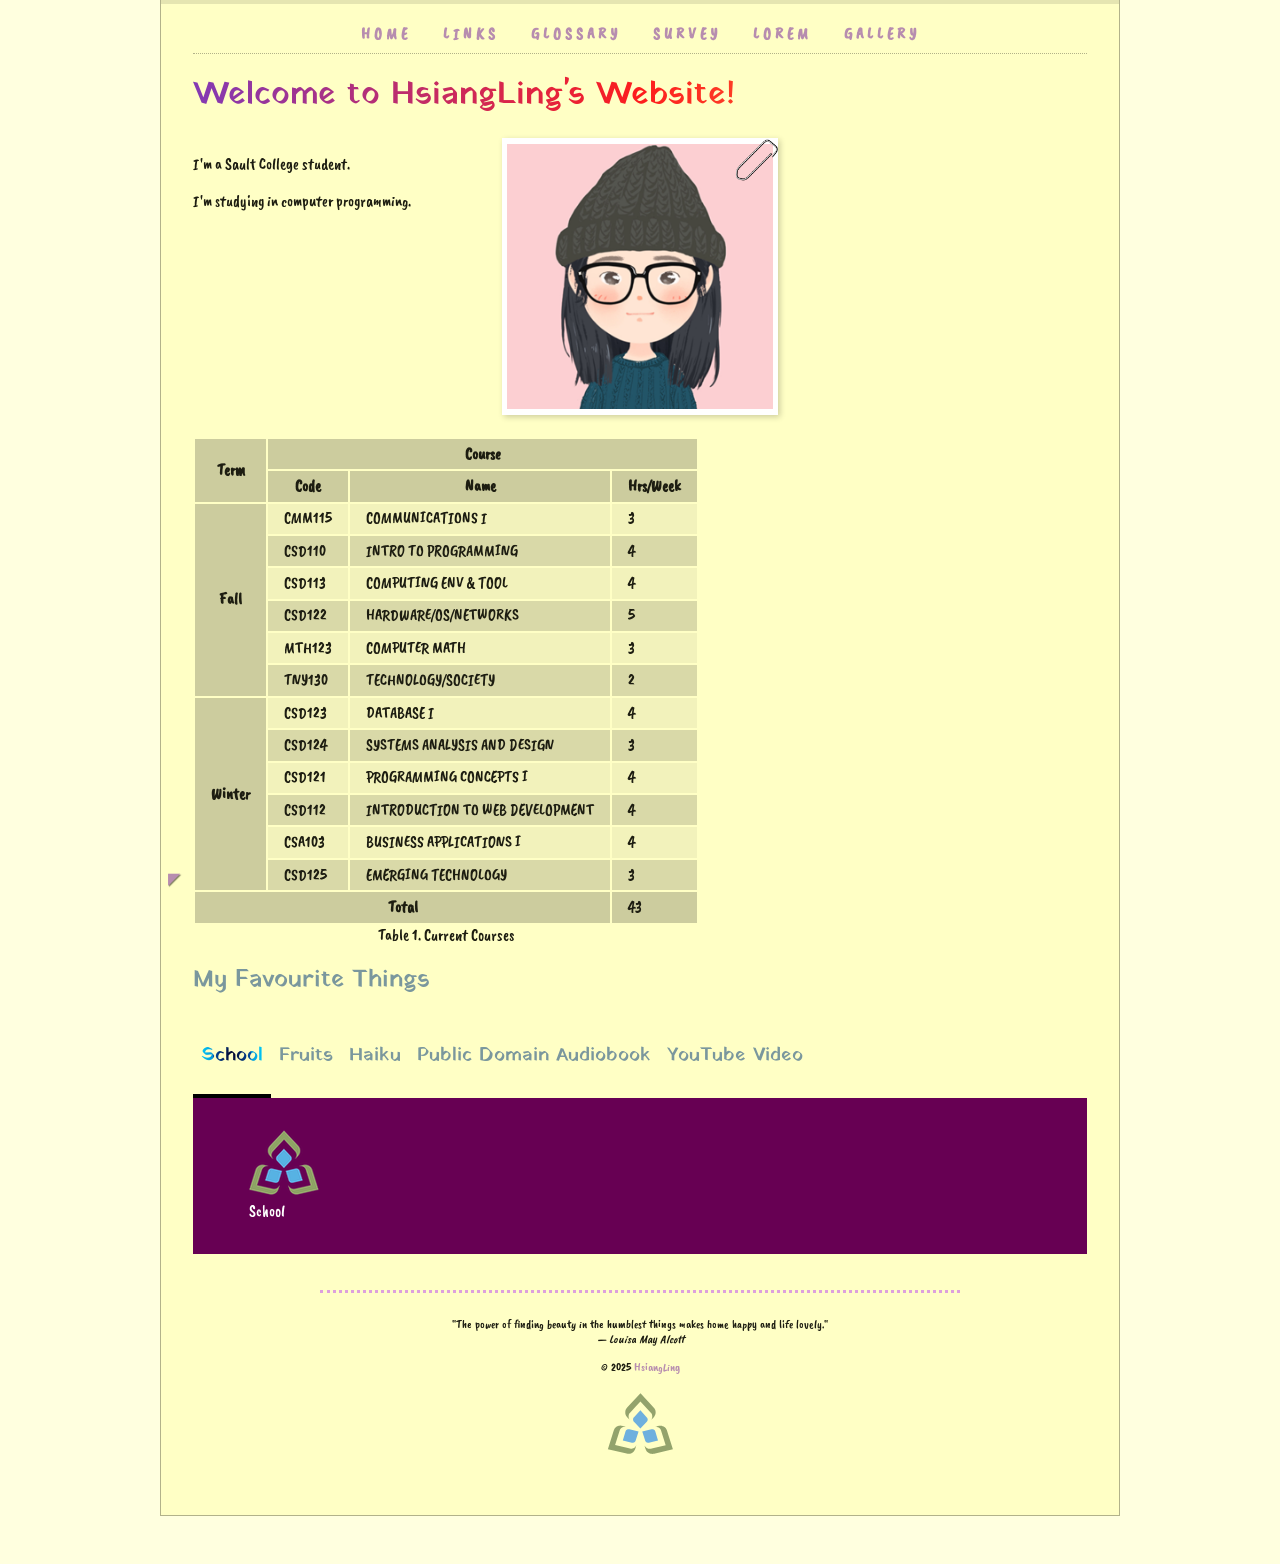
<file: site/index.html>
<!DOCTYPE html>
<html lang="en">

<head>
  <meta charset="UTF-8">
  <meta name="author" content="hsianglingT">
  <meta name="description" content="This is a website for learning HTML/CSS/Javascript">
  <meta name="viewport" content="width=device-width, initial-scale=1">
  <link rel="icon" type="image/png" href="images/favicon-96x96.png" sizes="96x96">
  <link rel="stylesheet" href="styles/normalize.css">
  <link rel="preconnect" href="https://fonts.googleapis.com">
  <link rel="preconnect" href="https://fonts.gstatic.com" crossorigin>
  <link href="https://fonts.googleapis.com/css2?family=Caveat+Brush&family=Yatra+One&display=swap" rel="stylesheet">
  <link rel="stylesheet" href="styles/main.css">
  <title>Getting Started in CSD112</title>
</head>

<body>
  <div class="width-wrap">
    <header id="top">
      <nav>
        <input type="checkbox" id="menu-toggle">
        <label for="menu-toggle" class="sandwich-icon"></label>
        <ul>
          <li><a href="index.html">Home</a></li>
          <li><a href="links.html">Links</a></li>
          <li><a href="glossary.html">Glossary</a></li>
          <li><a href="survey.html">Survey</a></li>
          <li><a href="lorem.html">Lorem</a></li>
          <li><a href="gallery.html">Gallery</a></li>
        </ul>
      </nav>
    </header>

    <main>
      <!-- Found me! -->

      <h1>Welcome to HsiangLing's Website!</h1>
      <div class="bio">
        <p>I'm a Sault College student.</p>
        <p>I'm studying in computer programming.</p>
        <a href="images/fullSizePhoto.jpg" target="_blank">
          <img src="images/thumbnailPhoto-150x150.png" alt="profile photo" sizes="(max-width:500px) 150px, 300px"
            srcset="images/thumbnailPhoto-150x150.png 150w, images/thumbnailPhoto-300x300.png 300w">
          <img class="paperclip" src="images/paperclip.png" alt="paperclip">
        </a>
        <div id="making-a-table">
          <table>
            <caption>Table 1. Current Courses</caption>
            <thead>
              <tr>
                <th rowspan="2">Term</th>
                <th colspan="3" scope="colgroup">Course</th>
              </tr>
              <tr>
                <th scope="col">Code</th>
                <th scope="col">Name</th>
                <th scope="col">Hrs/Week</th>
              </tr>
            </thead>
            <tbody>
              <tr>
                <th rowspan="6" scope="rowgroup">Fall</th>
                <td>CMM115</td>
                <td>COMMUNICATIONS I</td>
                <td>3</td>
              </tr>
              <tr>
                <td>CSD110</td>
                <td>INTRO TO PROGRAMMING</td>
                <td>4</td>
              </tr>
              <tr>
                <td>CSD113</td>
                <td>COMPUTING ENV & TOOL</td>
                <td>4</td>
              </tr>
              <tr>
                <td>CSD122</td>
                <td>HARDWARE/OS/NETWORKS</td>
                <td>5</td>
              </tr>
              <tr>
                <td>MTH123</td>
                <td>COMPUTER MATH</td>
                <td>3</td>
              </tr>
              <tr>
                <td>TNY130</td>
                <td>TECHNOLOGY/SOCIETY</td>
                <td>2</td>
              </tr>
              <tr>
                <th rowspan="6" scope="rowgroup">Winter</th>
                <td>CSD123</td>
                <td>DATABASE I</td>
                <td>4</td>
              </tr>
              <tr>
                <td>CSD124</td>
                <td>SYSTEMS ANALYSIS AND DESIGN</td>
                <td>3</td>
              </tr>
              <tr>
                <td>CSD121</td>
                <td>PROGRAMMING CONCEPTS I</td>
                <td>4</td>
              </tr>
              <tr>
                <td>CSD112</td>
                <td>INTRODUCTION TO WEB DEVELOPMENT</td>
                <td>4</td>
              </tr>
              <tr>
                <td>CSA103</td>
                <td>BUSINESS APPLICATIONS I</td>
                <td>4</td>
              </tr>
              <tr>
                <td>CSD125</td>
                <td>EMERGING TECHNOLOGY</td>
                <td>3</td>
              </tr>
            </tbody>
            <tfoot>
              <tr>
                <th colspan="3" scope="row">Total</th>
                <td>43</td>
              </tr>
            </tfoot>
          </table>
        </div>
      </div>

      <h2>My Favourite Things</h2>
      <div class="favourites">
        <input type="radio" name="radio-buttons-favourites" value="School" id="tag1" checked>
        <label for="tag1">
          <h3>School</h3>
        </label>
        <div>
          <figure>
            <a href="https://www.saultcollege.ca/" target="_blank" title="Sault College Website"><img
                src="images/logo.png" alt="Sault college logo"></a>
            <figcaption>School</figcaption>
          </figure>
        </div>
        <input type="radio" name="radio-buttons-favourites" value="Fruits" id="tag2">
        <label for="tag2">
          <h3>Fruits</h3>
        </label>
        <div>
          <ol>
            <li>Apple</li>
            <li>Banana</li>
            <li>Guava</li>
          </ol>
        </div>
        <input type="radio" name="radio-buttons-favourites" value="Haiku" id="tag3">
        <label for="tag3">
          <h3>Haiku</h3>
        </label>
        <div>
          <p>
            Life’s little, our heads sad.<br>
            Redeemed and wasting clay this chance.<br>
            Be of use.<br>
            <cite>by <span class="author">Ravi Shankar</span></cite>
          </p>
        </div>
        <input type="radio" name="radio-buttons-favourites" value="Public Domain Audiobook" id="tag4">
        <label for="tag4">
          <h3>Public Domain Audiobook</h3>
        </label>
        <div>
          <audio controls>
            <source src="https://www.archive.org/download/spc260_2502_librivox/spc260_abcoffoxhunting_sds_64kb.mp3">
            <a href="https://www.archive.org/download/spc260_2502_librivox/spc260_abcoffoxhunting_sds_64kb.mp3"
              target="_blank">Download this audio</a>
          </audio>
        </div>
        <input type="radio" name="radio-buttons-favourites" value="YouTube Video" id="tag5">
        <label for="tag5">
          <h3>YouTube Video</h3>
        </label>
        <div>
          <iframe width="560" height="315" src="https://www.youtube.com/embed/XAKTTSws0MM?si=3DylfG0HjrtP_NKO"
            title="YouTube video player"
            allow="accelerometer; clipboard-write; encrypted-media; gyroscope; picture-in-picture; web-share"
            referrerpolicy="strict-origin-when-cross-origin" allowfullscreen>
          </iframe>
        </div>
      </div>
    </main>
    <footer>
      <hr>
      <blockquote>
        "The power of finding beauty in the humblest things makes home happy and life lovely."<br>
        <cite>&mdash; <span class="author">Louisa May Alcott</span></cite>
      </blockquote>
      <p>
        &copy; 2025 <a href="mailto:hsiangLing@example.com?subject=Message%20from%20CSD112%20Website"
          title="Send an email">HsiangLing</a>
      </p>
      <picture>
        <source type="image/svg+xml" srcset="images/sc-logo.svg">
        <img src="images/sc-logo.png" alt="Sault college logo" width="70"
          srcset="images/sc-logo.png 1x, images/sc-logo_105.png 1.5x, images/sc-logo_105.png 2x">
      </picture>

    </footer>
    <a id="back-to-top" href="#top" title="Back to top">◤</a>

  </div>
</body>

</html>
</file>
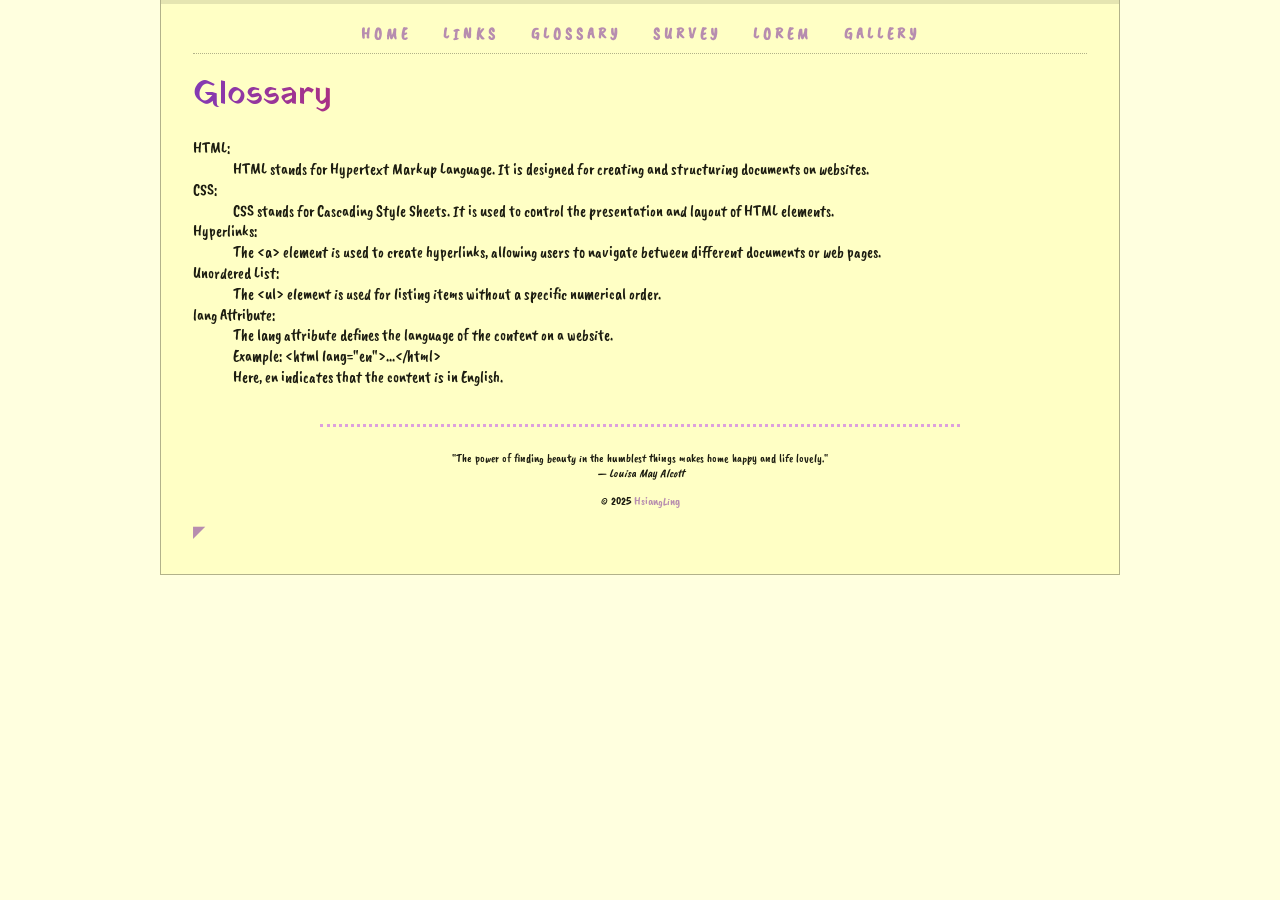
<file: site/glossary.html>
<!DOCTYPE html>
<html lang="en">

<head>
  <meta charset="UTF-8">
  <meta name="author" content="hsianglingT">
  <meta name="description" content="This is a website for learning HTML/CSS/Javascript">
  <meta name="viewport" content="width=device-width, initial-scale=1">
  <link rel="icon" type="image/png" href="images/favicon-96x96.png" sizes="96x96">
  <link rel="stylesheet" href="styles/normalize.css">
  <link rel="preconnect" href="https://fonts.googleapis.com">
  <link rel="preconnect" href="https://fonts.gstatic.com" crossorigin>
  <link href="https://fonts.googleapis.com/css2?family=Caveat+Brush&family=Yatra+One&display=swap" rel="stylesheet">
  <link rel="stylesheet" href="styles/main.css">
  <title>Getting Started in CSD112</title>
</head>

<body>
  <div class="width-wrap">
    <header id="top">
      <nav>
        <input type="checkbox" id="menu-toggle">
        <label for="menu-toggle" class="sandwich-icon"></label>
        <ul>
          <li><a href="index.html">Home</a></li>
          <li><a href="links.html">Links</a></li>
          <li><a href="glossary.html">Glossary</a></li>
          <li><a href="survey.html">Survey</a></li>
          <li><a href="lorem.html">Lorem</a></li>
          <li><a href="gallery.html">Gallery</a></li>
        </ul>
      </nav>
    </header>

    <main>
      <h1>Glossary</h1>
      <dl>
        <dt>HTML</dt>
        <dd>HTML stands for Hypertext Markup Language. It is designed for creating and structuring documents on
          websites.</dd>
        <dt>CSS</dt>
        <dd>CSS stands for Cascading Style Sheets. It is used to control the presentation and layout of HTML elements.
        </dd>
        <dt>Hyperlinks</dt>
        <dd>The &lt;a&gt; element is used to create hyperlinks, allowing users to navigate between different documents
          or web pages.</dd>
        <dt>Unordered List</dt>
        <dd>The &lt;ul&gt; element is used for listing items without a specific numerical order.</dd>
        <dt>lang Attribute</dt>
        <dd>The lang attribute defines the language of the content on a website.<br>Example: &lt;html
          lang="en"&gt;...&lt;/html&gt;<br>Here, en indicates that the content is in English.</dd>
      </dl>
    </main>
    <footer>
      <hr>
      <blockquote>
        "The power of finding beauty in the humblest things makes home happy and life lovely."<br>
        <cite>&mdash; <span class="author">Louisa May Alcott</span></cite>
      </blockquote>
      <p>
        &copy; 2025 <a href="mailto:hsiangLing@example.com?subject=Message%20from%20CSD112%20Website" title="Send an email">HsiangLing</a>
      </p>
    </footer>
    <a href="#top" title="Back to top">◤</a>
  </div>
</body>

</html>
</file>
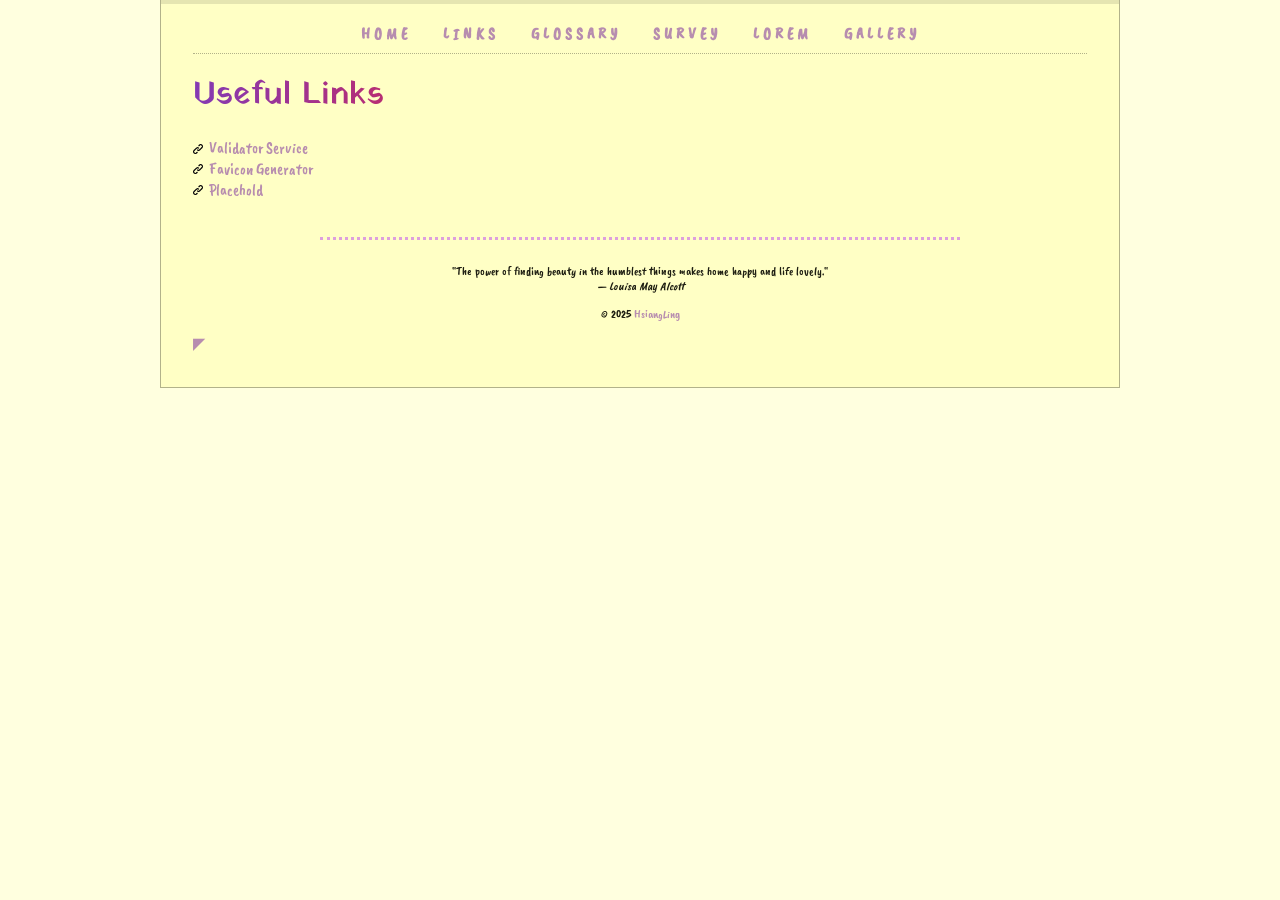
<file: site/links.html>
<!DOCTYPE html>
<html lang="en">

<head>
  <meta charset="UTF-8">
  <meta name="author" content="hsianglingT">
  <meta name="description" content="This is a website for learning HTML/CSS/Javascript">
  <meta name="viewport" content="width=device-width, initial-scale=1">
  <link rel="icon" type="image/png" href="images/favicon-96x96.png" sizes="96x96">
  <link rel="stylesheet" href="styles/normalize.css">
  <link rel="preconnect" href="https://fonts.googleapis.com">
  <link rel="preconnect" href="https://fonts.gstatic.com" crossorigin>
  <link href="https://fonts.googleapis.com/css2?family=Caveat+Brush&family=Yatra+One&display=swap" rel="stylesheet">
  <link rel="stylesheet" href="styles/main.css">
  <style>
    main ul {
      list-style-type: none;
      padding: 0;
    }

    main ul li {
      padding-left: 1em;
      background: url(images/link.png) no-repeat;
      background-size: 10px 10px;
      background-position: left center;
    }
  </style>
  <title>Getting Started in CSD112</title>
</head>

<body>
  <div class="width-wrap">
    <header id="top">
      <nav>
        <input type="checkbox" id="menu-toggle">
        <label for="menu-toggle" class="sandwich-icon"></label>
        <ul>
          <li><a href="index.html">Home</a></li>
          <li><a href="links.html">Links</a></li>
          <li><a href="glossary.html">Glossary</a></li>
          <li><a href="survey.html">Survey</a></li>
          <li><a href="lorem.html">Lorem</a></li>
          <li><a href="gallery.html">Gallery</a></li>
        </ul>
      </nav>
    </header>

    <main>
      <h1>Useful Links</h1>
      <ul>
        <li><a href="https://validator.w3.org/nu/" title="This tool is to check HTML structure."
            target="_blank">Validator Service</a></li>
        <li><a href="https://realfavicongenerator.net/" title="Favicon generator." target="_blank">Favicon Generator</a>
        </li>
        <li>
          <a href="https://placehold.co/" title="Photo Resize." target="_blank">Placehold</a>
        </li>
      </ul>
    </main>
    <footer>
      <hr>
      <blockquote>
        "The power of finding beauty in the humblest things makes home happy and life lovely."<br>
        <cite>&mdash; <span class="author">Louisa May Alcott</span></cite>
      </blockquote>
      <p>
        &copy; 2025 <a href="mailto:hsiangLing@example.com?subject=Message%20from%20CSD112%20Website"
          title="Send an email">HsiangLing</a>
      </p>
    </footer>
    <a href="#top" title="Back to top">◤</a>
  </div>
</body>

</html>
</file>
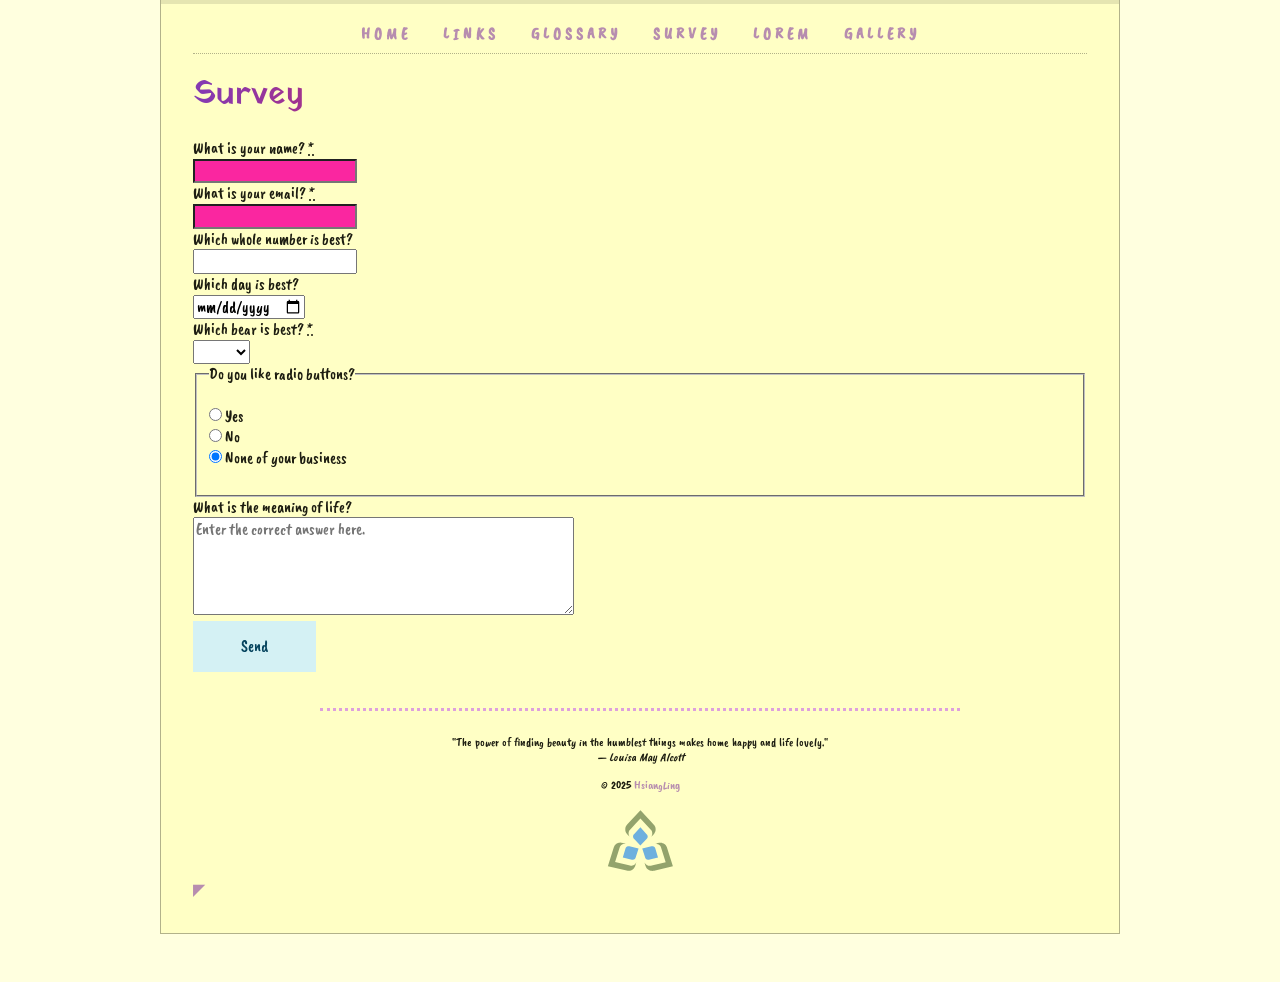
<file: site/survey.html>
<!DOCTYPE html>
<html lang="en">

<head>
  <meta charset="UTF-8">
  <meta name="author" content="hsianglingT">
  <meta name="description" content="This is a website for learning HTML/CSS/Javascript">
  <meta name="viewport" content="width=device-width, initial-scale=1">
  <link rel="icon" type="image/png" href="images/favicon-96x96.png" sizes="96x96">
  <link rel="stylesheet" href="styles/normalize.css">
  <link rel="preconnect" href="https://fonts.googleapis.com">
  <link rel="preconnect" href="https://fonts.gstatic.com" crossorigin>
  <link href="https://fonts.googleapis.com/css2?family=Caveat+Brush&family=Yatra+One&display=swap" rel="stylesheet">
  <link rel="stylesheet" href="styles/main.css">
  <title>Getting Started in CSD112</title>
</head>

<body>
  <div class="width-wrap">
    <header id="top">
      <nav>
        <input type="checkbox" id="menu-toggle">
        <label for="menu-toggle" class="sandwich-icon"></label>
        <ul>
          <li><a href="index.html">Home</a></li>
          <li><a href="links.html">Links</a></li>
          <li><a href="glossary.html">Glossary</a></li>
          <li><a href="survey.html">Survey</a></li>
          <li><a href="lorem.html">Lorem</a></li>
          <li><a href="gallery.html">Gallery</a></li>
        </ul>
      </nav>
    </header>

    <main>
      <div id="making-a-form">
        <h1>Survey</h1>
        <form method="post" action="https://formspree.io/f/meoajvww">
          <div>
            <label for="name_field">What is your name? <abbr title="required" aria-label="required">*</abbr></label>
            <input type="text" name="name_field" id="name_field" required>
          </div>
          <div>
            <label for="email_field">What is your email? <abbr title="required" aria-label="required">*</abbr></label>
            <input type="email" name="email_field" id="email_field" required>
          </div>
          <div>
            <label for="best_whole_number">Which whole number is best? </label>
            <input type="number" name="best_whole_number" id="best_whole_number" min="0">
          </div>
          <div>
            <label for="best_day">Which day is best? </label>
            <input type="date" name="best_day" id="best_day">
          </div>
          <div>
            <label for="best_bear">Which bear is best? <abbr title="required" aria-label="required">*</abbr></label>
            <select name="best_bear" id="best_bear" required>
              <option value="">&nbsp;</option>
              <option value="black">Black</option>
              <option value="brown">Brown</option>
              <option value="care">Care</option>
              <option value="panda">Panda</option>
              <option value="polar">Polar</option>
              <option value="teddy">Teddy</option>
            </select>
          </div>
          <div>
            <fieldset>
              <legend>Do you like radio buttons? </legend>
              <ul class="enjoys_radio-buttons">
                <li>
                  <input type="radio" name="enjoys_radio_buttons" value="yes" id="enjoys_radio_buttons_yes">
                  <label for="enjoys_radio_buttons_yes">Yes</label>
                </li>
                <li>
                  <input type="radio" name="enjoys_radio_buttons" value="no" id="enjoys_radio_buttons_no">
                  <label for="enjoys_radio_buttons_no">No</label>
                </li>
                <li>
                  <input type="radio" name="enjoys_radio_buttons" value="?" id="enjoys_radio_buttons_default" checked>
                  <label for="enjoys_radio_buttons_default">None of your business</label>
                </li>
              </ul>
            </fieldset>
          </div>
          <div>
            <label for="life_meaning">What is the meaning of life? </label>
            <textarea name="life_meaning" id="life_meaning" rows="5" cols="50"
              placeholder="Enter the correct answer here."></textarea>
          </div>
          <div>
            <button type="submit">Send</button>
          </div>
        </form>
      </div>
    </main>

    <footer>
      <hr>
      <blockquote>
        "The power of finding beauty in the humblest things makes home happy and life lovely."<br>
        <cite>&mdash; <span class="author">Louisa May Alcott</span></cite>
      </blockquote>
      <p>
        &copy; 2025 <a href="mailto:hsiangLing@example.com?subject=Message%20from%20CSD112%20Website"
          title="Send an email">HsiangLing</a>
      </p>
      <picture>
        <source type="image/svg+xml" srcset="images/sc-logo.svg">
        <img src="images/sc-logo.png" alt="Sault college logo" width="70"
          srcset="images/sc-logo.png 1x, images/sc-logo_105.png 1.5x, images/sc-logo_105.png 2x">
      </picture>
    </footer>
    <a href="#top" title="Back to top">◤</a>
  </div>
</body>

</html>
</file>
<file: site/styles/main.css>
html {
  box-sizing: border-box;
}

*,
*::before,
*::after {
  box-sizing: inherit;
}

.width-wrap {
  max-width: 960px;
  margin: auto;
  margin-bottom: 3em;
  padding-left: 2em;
  padding-right: 2em;
  padding-bottom: 2em;
  border: 1px solid rgba(0, 0, 0, 0.3);
  border-top: none;
  background-color: #FFFFC5;
}

body {
  background-color: #FFFFDF;
  color: #1D1D11;
}

hr {
  border: none;
  width: 50vw;
  min-width: 300px;
  max-width: 890px;
  margin-top: 3em;
  margin-bottom: 2em;
  border-bottom: 3px dotted plum;

}

dt::after {
  content: ":";
}

h1,
h2,
h3 {
  color: #7A979D;
}

a {
  color: #B78DAF;
  text-decoration: none;
}

a:hover {
  text-decoration: underline;
}

#top nav a {
  display: inline-block;
  padding: 1em 1em 0.5em 1em;
  border-top: 4px solid transparent;
}

#top nav a:hover {
  color: #670053;
  border-top-color: #670053;
}

#top {
  border-top: 4px solid rgba(0, 0, 0, 0.1);
  margin-left: -2em;
  margin-right: -2em;
}

#top nav {
  border-bottom: 1px dotted rgba(0, 0, 0, 0.3);
  margin-left: 2em;
  margin-right: 2em;
  padding: 0;
}

#top nav ul {
  margin: 0;
  padding: 0;

}



::selection {
  background-color: aqua;
}

#making-a-table th,
#making-a-table td {
  padding: 0.3em 1em;
}

#making-a-table thead,
#making-a-table tfoot,
#making-a-table tbody th {
  background-color: rgba(0, 0, 0, 0.2);
}

#making-a-table tbody td {
  background-color: rgba(0, 0, 0, 0.05);
}

#making-a-table tr:nth-child(even) td {
  background-color: rgba(0, 0, 0, 0.15);
}

#making-a-form div>label {
  display: block;
}

button[type="submit"] {
  border: none;
  padding: 1em 3em;
  color: #05445E;
  background-color: #D4F1F4;
}

button[type="submit"]:hover {
  background-color: #189AB4;
}

input:invalid,
textarea:invalid {
  background-color: #FA26A0;
}

h1,
h2,
h3,
h4,
h5,
h6 {
  font-family: "Yatra One", system-ui;
  font-weight: 400;
  font-style: normal;
}

body {
  font-family: "Caveat Brush", cursive;
  font-weight: 400;
  font-style: normal;
  line-height: 1.3;
}


a {
  text-decoration: none;
}

a:hover {
  text-decoration: underline;
}

ol {
  list-style-type: upper-roman;
}

iframe {
  border-top-right-radius: 2em;
  border-bottom-left-radius: 2em;
}

.enjoys_radio-buttons {
  padding-left: 0;
  list-style-type: none;
}

#top a {
  font-weight: bold;
  text-decoration: none;
  text-transform: uppercase;
  letter-spacing: 4px;
}

#top a:hover {
  text-decoration: none;
}

h1 {
  background-image: linear-gradient(90deg, rgba(131, 58, 180, 1) 0%, rgba(253, 29, 29, 1) 50%, rgba(252, 176, 69, 1) 100%);
  background-clip: text;
  color: rgba(0, 0, 0, 0);
}

.bio {
  column-gap: 2em;
  column-width: 13em;
}

#making-a-table {
  table-layout: fixed;
  width: 100%;
  column-span: all;
  border-collapse: collapse;
  margin-top: 1em;
  caption-side: bottom;

}

img {
  max-width: 100%;
}

.bio img {
  padding: 2%;
  background-color: white;
  box-shadow: 2px 2px 6px rgba(0, 0, 0, 0.2);
}

footer {
  font-size: 75%;
  text-align: center;
}

#back-to-top {
  text-shadow: 1px 1px 1px rgba(0, 0, 0, 0.5);
}

#back-to-top:hover {
  text-decoration: none;
}

#top nav ul {
  list-style-type: none;
  display: flex;
  justify-content: center;
}

.favourites label+div {
  display: none;
}

.favourites input:checked+label+div {
  display: block;
  width: 100%;
  background-color: #670053;
  color: white;
  padding: 1em;
}

.favourites input[type="radio"] {
  display: none;
}

.favourites {
  display: flex;
  flex-wrap: wrap;
}

.favourites label {
  order: -1;
  padding: 0.5em;
}

.favourites input[type="radio"]:checked+label {
  border-bottom: 4px solid black;
}

.favourites input[type="radio"]:checked+label h3 {
  background: rgb(2, 0, 36);
  background: radial-gradient(circle, rgba(2, 0, 36, 1) 0%, rgba(6, 81, 168, 1) 58%, rgba(9, 9, 121, 1) 58%, rgba(3, 150, 214, 1) 58%, rgba(0, 212, 255, 1) 100%);
  background-clip: text;
  color: rgba(0, 0, 0, 0);
}

.gallery {
  display: grid;
  grid-template-columns: repeat(auto-fit, minmax(180px, 1fr));
  gap: 10px;
}

.gallery img {
  display: block;
  width: 100%;
  height: 100%;
  object-fit: cover;
}

.gallery .row-span-2 {
  grid-row: span 2;
}

.gallery .col-span-2 {
  grid-column: span 2;
}

@media screen and (max-width:450px) {
  .gallery .col-span-2 {
    grid-column: span 1;
  }
}

.gallery a {
  transition: transform 200ms;
}

.gallery a:hover {
  transform: scale(1.1);
}

.bio a {
  display: inline-block;
  position: relative;
}

.bio img:last-child {
  background-color: transparent;
}

.bio .paperclip {
  background: none;
  box-shadow: none;
  width: 20%;
  position: absolute;
  top: -5px;
  right: -5px;
}

#back-to-top {
  margin-left: -25px;
  position: sticky;
  bottom: 10px;
  display: inline-block;
  transition: transform 200ms;
}

#back-to-top:hover {
  transform: rotate(45deg);
}

@media screen and (max-width: 600px) {

  .bio table thead,
  .bio table tfoot,
  .bio table th {
    display: none;
  }

  .bio table td {
    display: block;
    padding: 0 1rem;
  }

  .bio table caption {
    caption-side: top;
  }

  .bio table td:first-of-type {
    padding-top: 0.3em;
    font-weight: bold;
  }

  .bio table td:last-of-type {
    padding-bottom: 0.3em;
    font-style: italic;
    font-size: 0.8em;
    position: relative;
  }

  .bio table td:last-of-type::after {
    content: " hrs/wk";
  }

}

.loremphoto-left {
  float: left;
}

.loremphoto-right {
  float: right;
}

@media screen and (max-width: 600px) {

  .loremphoto-left,
  .loremphoto-right {
    float: none;
    display: block;
    margin: auto;
  }

}

@media screen and (max-width: 800px) {
  .favourites {
    flex-direction: column;
  }

  .favourites>label {
    order: 0;
    padding-bottom: 0;
    margin-bottom: 0;
  }


  .favourites>div {
    padding-top: 0;
    margin-top: 0;
  }

  .favourites iframe {
    width: 100%;
  }
}

@media screen and (max-width: 800px) {
  #top nav ul {
    display: flex;
    flex-direction: column;
    align-items: center;
    height: 0;
    overflow: hidden;
    transition: height 200ms ease;
  }

  #top nav a {
    padding-top: 0.5em;
    border-top: none;
  }

  #top nav a:hover {
    border-top: none;
    text-decoration: underline;
  }
}

#menu-toggle,
.sandwich-icon {
  display: none;
}

@media screen and (max-width: 800px) {
  .sandwich-icon {
    display: block;
    width: 40px;
    height: 25px;
    border-top: 5px solid rgb(129, 216, 208);
    cursor: pointer;
    margin: 1em auto;
    position: relative;
    
  }

  .sandwich-icon::before,
  .sandwich-icon::after {
    content: "";
    display: block;
    width: 40px;
    border-top: 5px solid rgb(129, 216, 208);
    position: absolute;
  }

  .sandwich-icon::before {
    top: 5px;
  }

  .sandwich-icon::after {
    top: 15px;
  }

  #menu-toggle:checked+.sandwich-icon+ul {
    height: 250px;

  }

  #menu-toggle:checked+.sandwich-icon {
    border-color: transparent;
  }

  #menu-toggle:checked+.sandwich-icon::before {
    transform: rotate(45deg);
    top: 10px;
  }

  #menu-toggle:checked+.sandwich-icon::after {
    transform: rotate(-45deg);
    top: 10px;
  }

}
</file>
